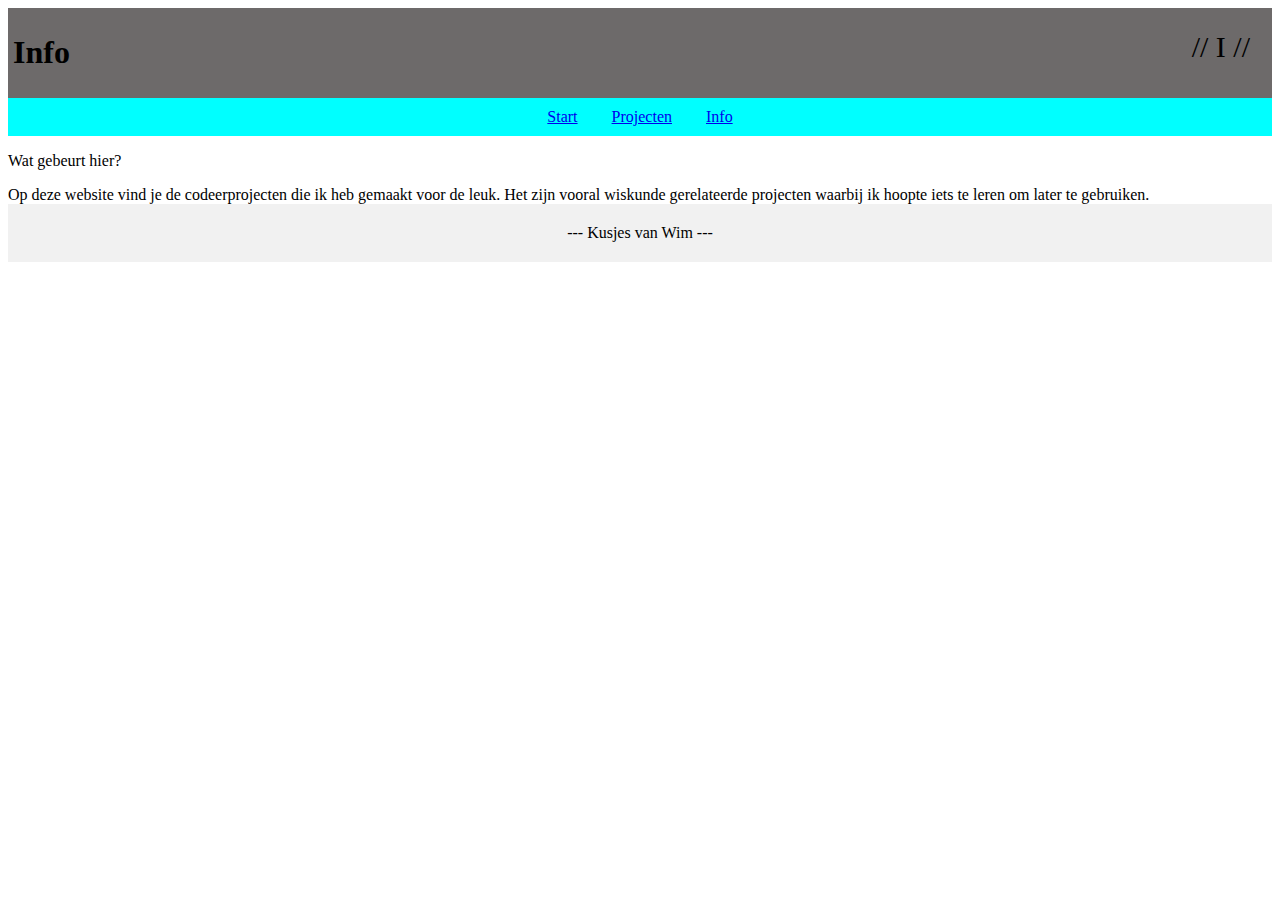
<file: info.html>
<!DOCTYPE html>
<html>
   <head>
    <link rel="stylesheet" href="style.css">
      <title>Codeer avonturen</title>
      </head>
    <div class="upper-right-block">
        // I // 
    </div>
   <body>
      <header>   
        <h1>Info</h1>
      </header>
      <nav>
        <a href="index.html">Start</a>
        <a href="projects.html">Projecten</a>
        <a href="#">Info</a>
        </nav>
      <main>
        <div class=”row">
            <div class=”post-text-box”>
               <section>
                  <p>Wat gebeurt hier?</p>
                  Op deze website vind je de codeerprojecten die ik heb gemaakt voor de leuk. 
                  Het zijn vooral wiskunde gerelateerde projecten waarbij ik hoopte iets te leren om later te gebruiken.
               </section>
            </div>
         </div>         
      </main>
      <footer>
         --- Kusjes van Wim ---
      </footer>
    </body>
</html>
</file>
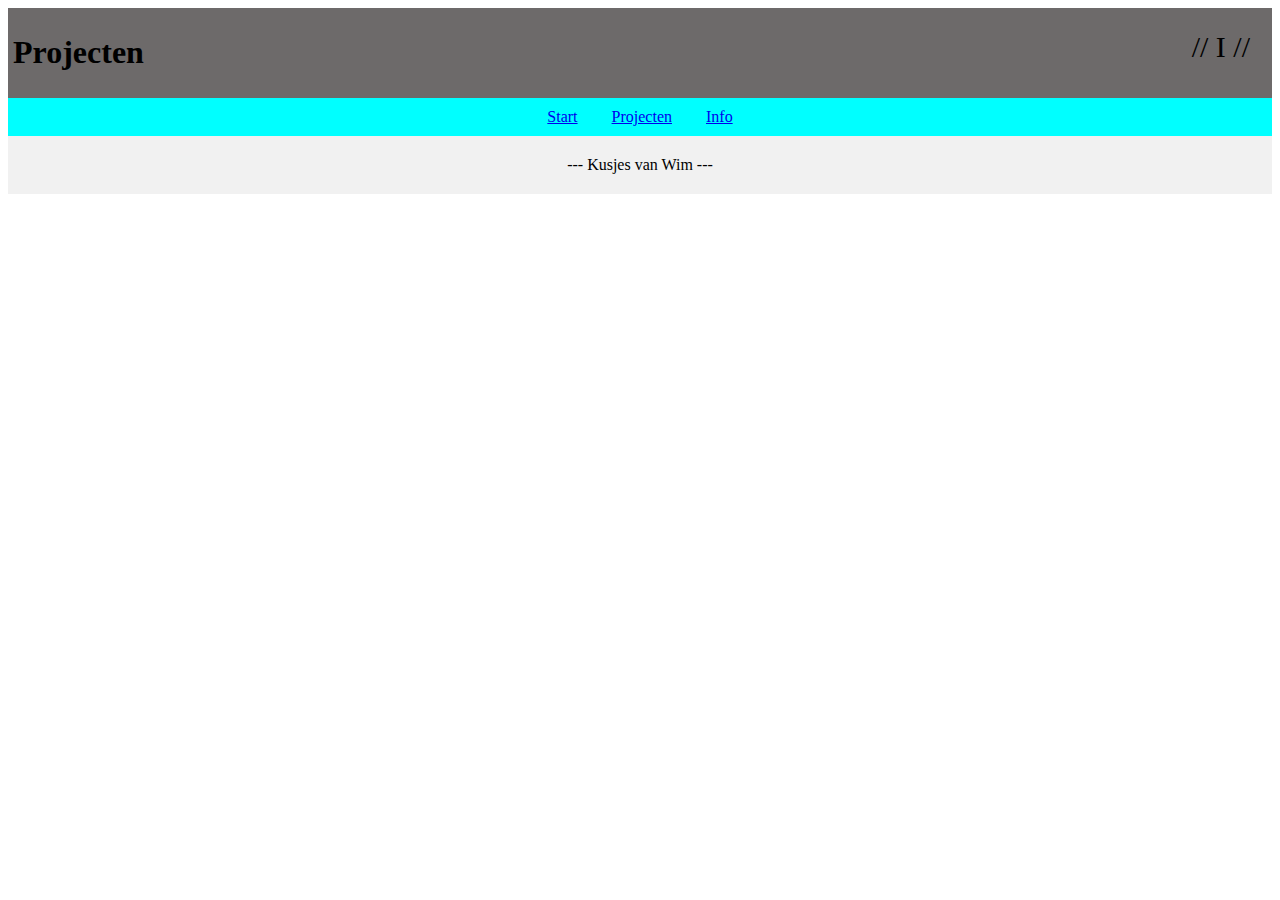
<file: projects.html>
<!DOCTYPE html>
<html>
   <head>
    <link rel="stylesheet" href="style.css">
      <title>Codeer avonturen</title>
      </head>
    <div class="upper-right-block">
        // I // 
    </div>
   <body>
      <header>   
        <h1>Projecten</h1>
      </header>
      <nav>
        <a href="index.html">Start</a>
        <a href="#">Projecten</a>
        <a href="info.html">Info</a>
        </nav>
      <main>       
      </main>
      <footer>
         --- Kusjes van Wim ---
      </footer>
    </body>
</html>
</file>
<file: style.css>
/*header style*/
header {
    text-align: left; 
    background-color: #6d6a6a;
    padding: 5px;
 }
 /*navigation menu style*/
 nav {
    text-align: center;
    background-color: aqua;
    word-spacing: 30px;
    Padding: 10px;
   
 }
 /*creating the two-column layout*/
 *{
    box-sizing: border-box;
 }
 .row {
    display: flex;
    flex-wrap: wrap;
 }
 .post-text-box {
    flex: 70%;
    padding: 20px;
 }
 .profile {
    flex: 70%;
    padding: 20px;
 }
 /*profile image and heading style*/
 .profile img {
    width: 120px;
    display: block;
    margin-left: 0;
    margin-right: 0;
 }
 .profile h1 {
    text-align: center;
 }
 /*this is the layout for the footer*/
 footer {
    margin-top: auto;
    text-align: center;
    background-color: #f1f1f1;
    padding: 20px;
    font-size: 16px;
}
.upper-right-block {
    position: absolute;
    top: 20px;
    background-color: #6d6a6a;
    right: 20px;
    padding: 10px;
    font-size: 30px
    
}
</file>
